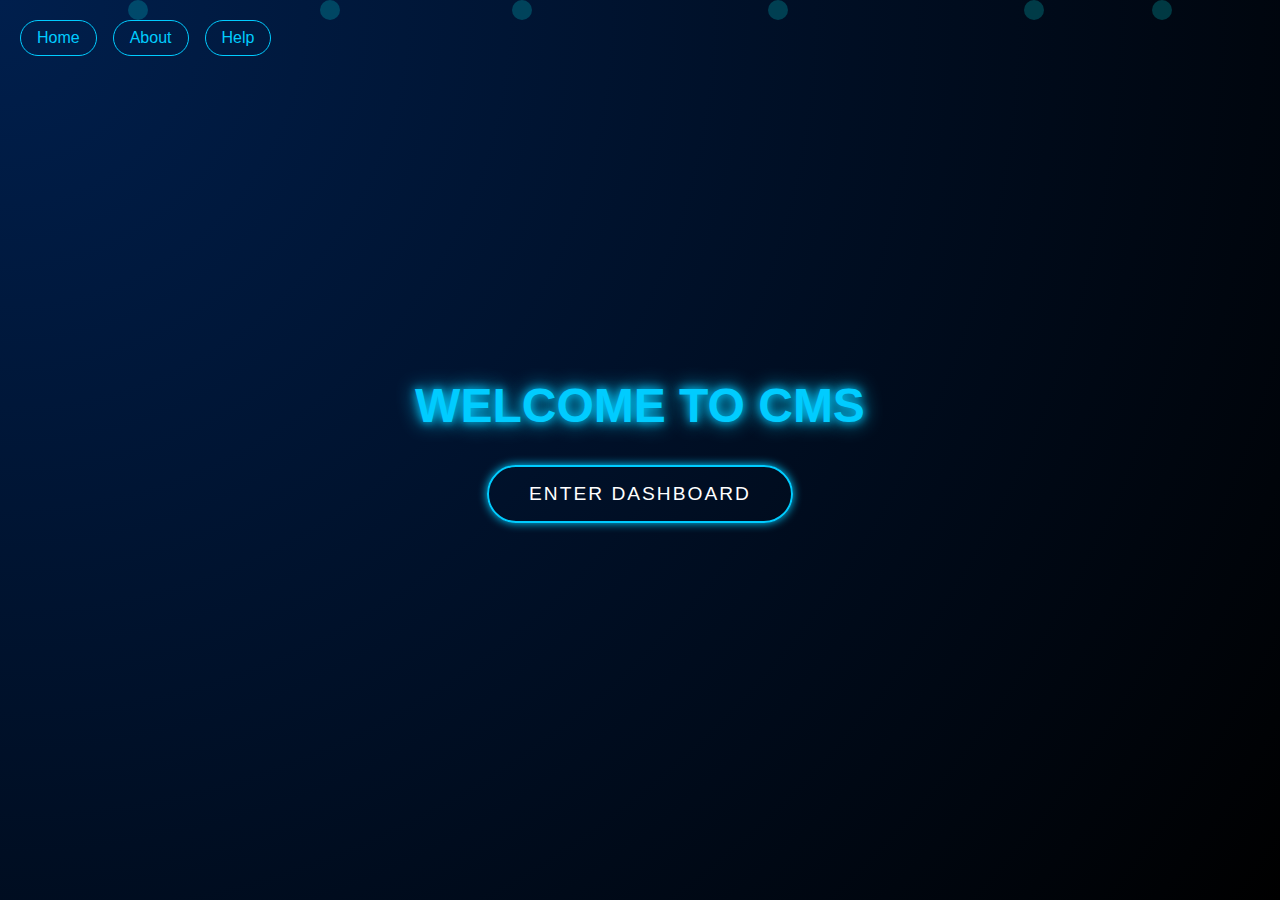
<file: index.html>
<!DOCTYPE html>
<html lang="en">
<head>
  <meta charset="UTF-8" />
  <meta name="viewport" content="width=device-width, initial-scale=1.0"/>
  <title>Welcome to CMS</title>
  <style>
    * {
      margin: 0;
      padding: 0;
      box-sizing: border-box;
    }

    body {
      height: 100vh;
      font-family: 'Orbitron', sans-serif;
      background: radial-gradient(circle at top left, #001f4d, #000000);
      color: #fff;
      display: flex;
      flex-direction: column;
      align-items: center;
      justify-content: center;
      overflow: hidden;
      position: relative;
    }

    @import url('https://fonts.googleapis.com/css2?family=Orbitron:wght@600&display=swap');

    .glow-title {
      font-size: 3rem;
      text-transform: uppercase;
      text-align: center;
      margin-bottom: 2rem;
      color: #00ccff;
      text-shadow: 0 0 10px #00ccff, 0 0 20px #00ccff;
    }

    .button-container a {
      text-decoration: none;
    }

    .start-button {
      padding: 1rem 2.5rem;
      font-size: 1.2rem;
      color: #fff;
      background: transparent;
      border: 2px solid #00ccff;
      border-radius: 30px;
      cursor: pointer;
      text-transform: uppercase;
      letter-spacing: 2px;
      transition: all 0.3s ease;
      box-shadow: 0 0 10px #00ccff;
    }

    .start-button:hover {
      background-color: #00ccff;
      color: #000;
      box-shadow: 0 0 20px #00e6ff, 0 0 30px #00e6ff;
    }

    .nav {
      position: absolute;
      top: 20px;
      left: 20px;
      display: flex;
      gap: 1rem;
    }

    .nav a {
      text-decoration: none;
      color: #00ccff;
      font-size: 1rem;
      padding: 0.5rem 1rem;
      border: 1px solid #00ccff;
      border-radius: 20px;
      transition: 0.3s;
    }

    .nav a:hover {
      background-color: #00ccff;
      color: #000;
    }

    /* Floating animated lights */
    .bg-lights {
      position: absolute;
      width: 100%;
      height: 100%;
      overflow: hidden;
      z-index: -1;
    }

    .bg-lights span {
      position: absolute;
      display: block;
      width: 20px;
      height: 20px;
      background: rgba(0, 255, 255, 0.2);
      animation: float 10s linear infinite;
      border-radius: 50%;
    }

    @keyframes float {
      0% {
        transform: translateY(100vh) scale(0.5);
        opacity: 0;
      }
      100% {
        transform: translateY(-10vh) scale(1);
        opacity: 1;
      }
    }

    /* Random light positions and delays */
    .bg-lights span:nth-child(1) { left: 10%; animation-delay: 0s; }
    .bg-lights span:nth-child(2) { left: 25%; animation-delay: 2s; }
    .bg-lights span:nth-child(3) { left: 40%; animation-delay: 4s; }
    .bg-lights span:nth-child(4) { left: 60%; animation-delay: 1s; }
    .bg-lights span:nth-child(5) { left: 80%; animation-delay: 3s; }
    .bg-lights span:nth-child(6) { left: 90%; animation-delay: 6s; }
  </style>

  <!-- internal css for floating icons -->
  <style>
    .floating-bubble {
         position: absolute;
         bottom: 0;
         font-size: 1.5rem;
         opacity: 0.8;
         animation: floatUp 4s linear forwards;
         pointer-events: none;
    }

    @keyframes floatUp {
      0% {
         transform: translateY(0) scale(1);
         opacity: 1;
         }
      100% {
        transform: translateY(-100vh) scale(1.5);
        opacity: 0;
      }
    }
  </style>

</head>

<body>

  <!-- Navigation -->
  <div class="nav">
    <a href="./home.html">Home</a>
    <a href="#about">About</a>
    <a href="#help">Help</a>
  </div>

  <!-- Background Lights -->
  <div class="bg-lights">
    <span></span><span></span><span></span><span></span><span></span><span></span>
  </div>

  <!-- Hero Content -->
  <h1 class="glow-title">Welcome to CMS</h1>
  <div class="button-container">
    <a href="./home.html"><button class="start-button">Enter Dashboard</button></a>
  </div>

<!-- for floating annimation of icons -->
  <script>
  const emojis = ["📇", "✍️", "🗑️", "📞", "📬", "👤"];

  function createBubble() {
    const bubble = document.createElement("div");
    bubble.classList.add("floating-bubble");
    bubble.textContent = emojis[Math.floor(Math.random() * emojis.length)];
    bubble.style.left = Math.random() * 100 + "vw";
    bubble.style.fontSize = (Math.random() * 10 + 16) + "px";
    document.body.appendChild(bubble);

    setTimeout(() => {
      bubble.remove();
    }, 4000);
  }

  setInterval(createBubble, 1500);
</script>

</body>
</html>
</file>
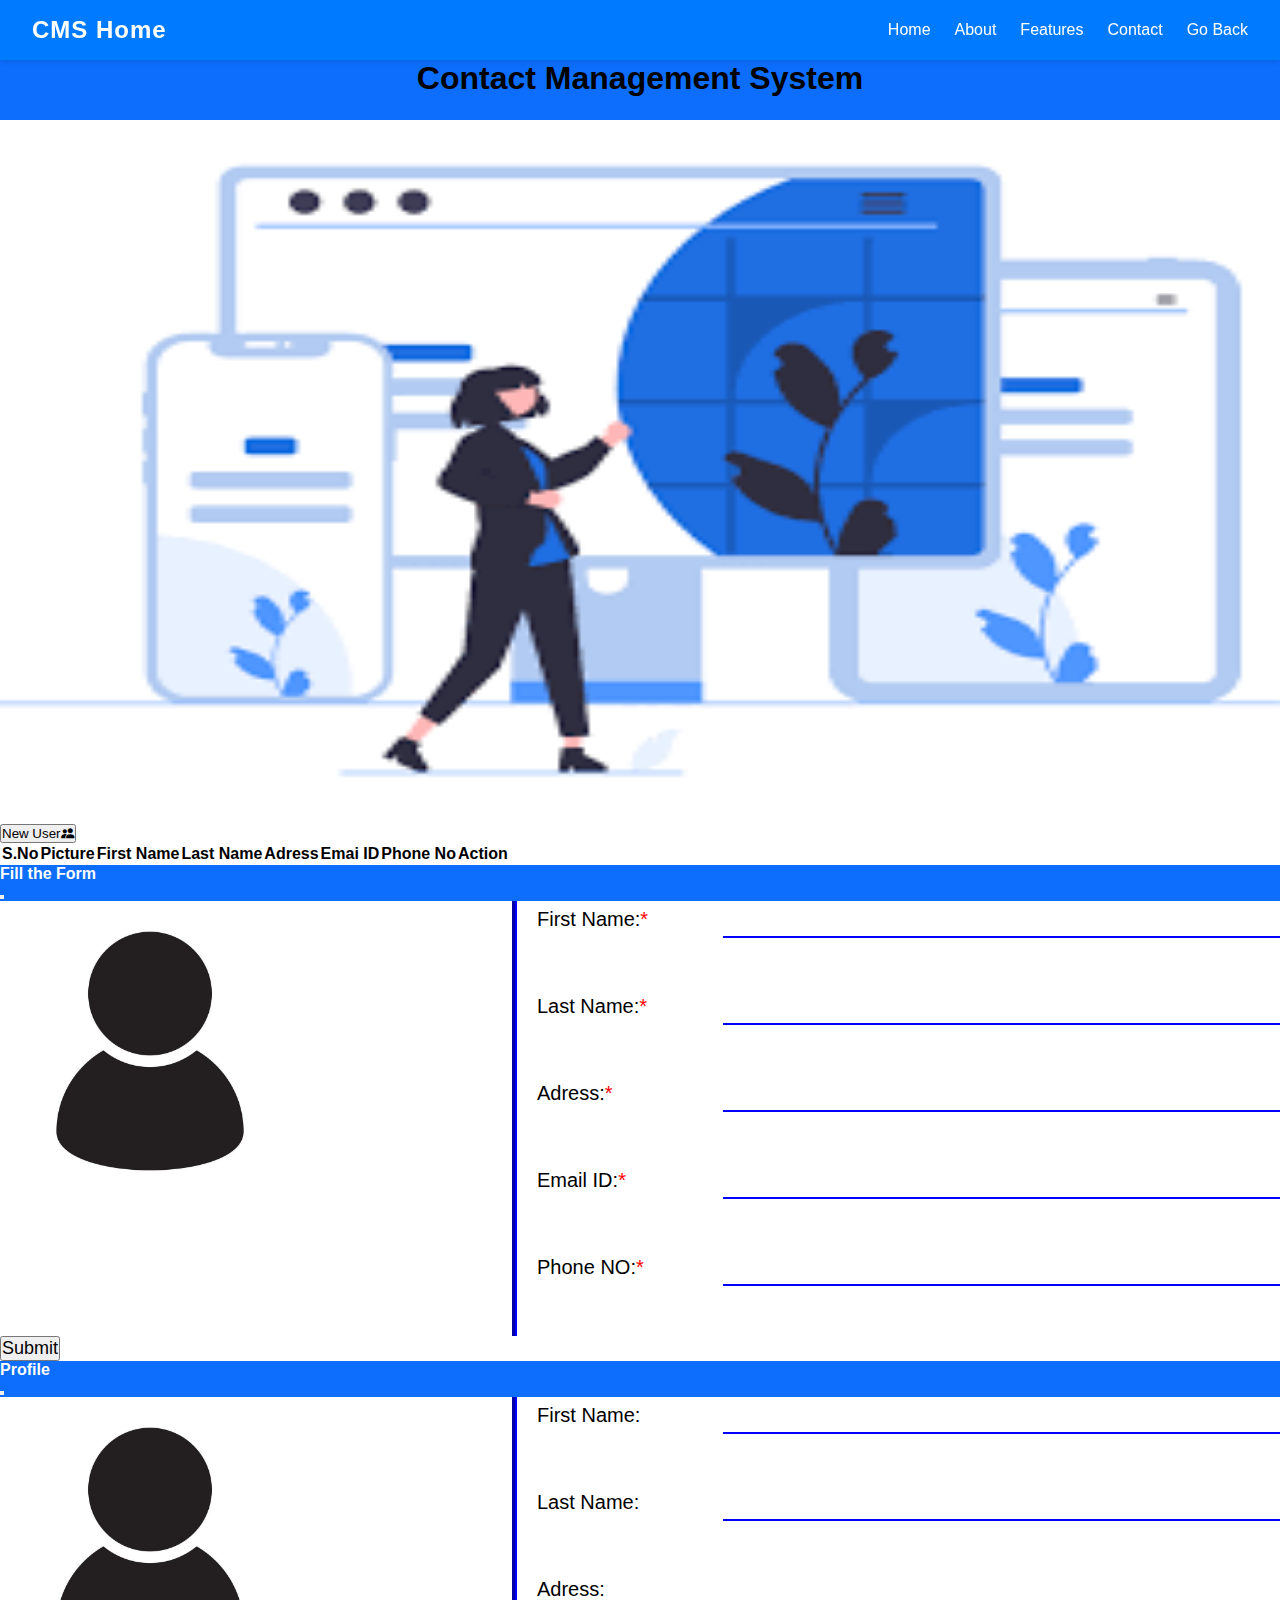
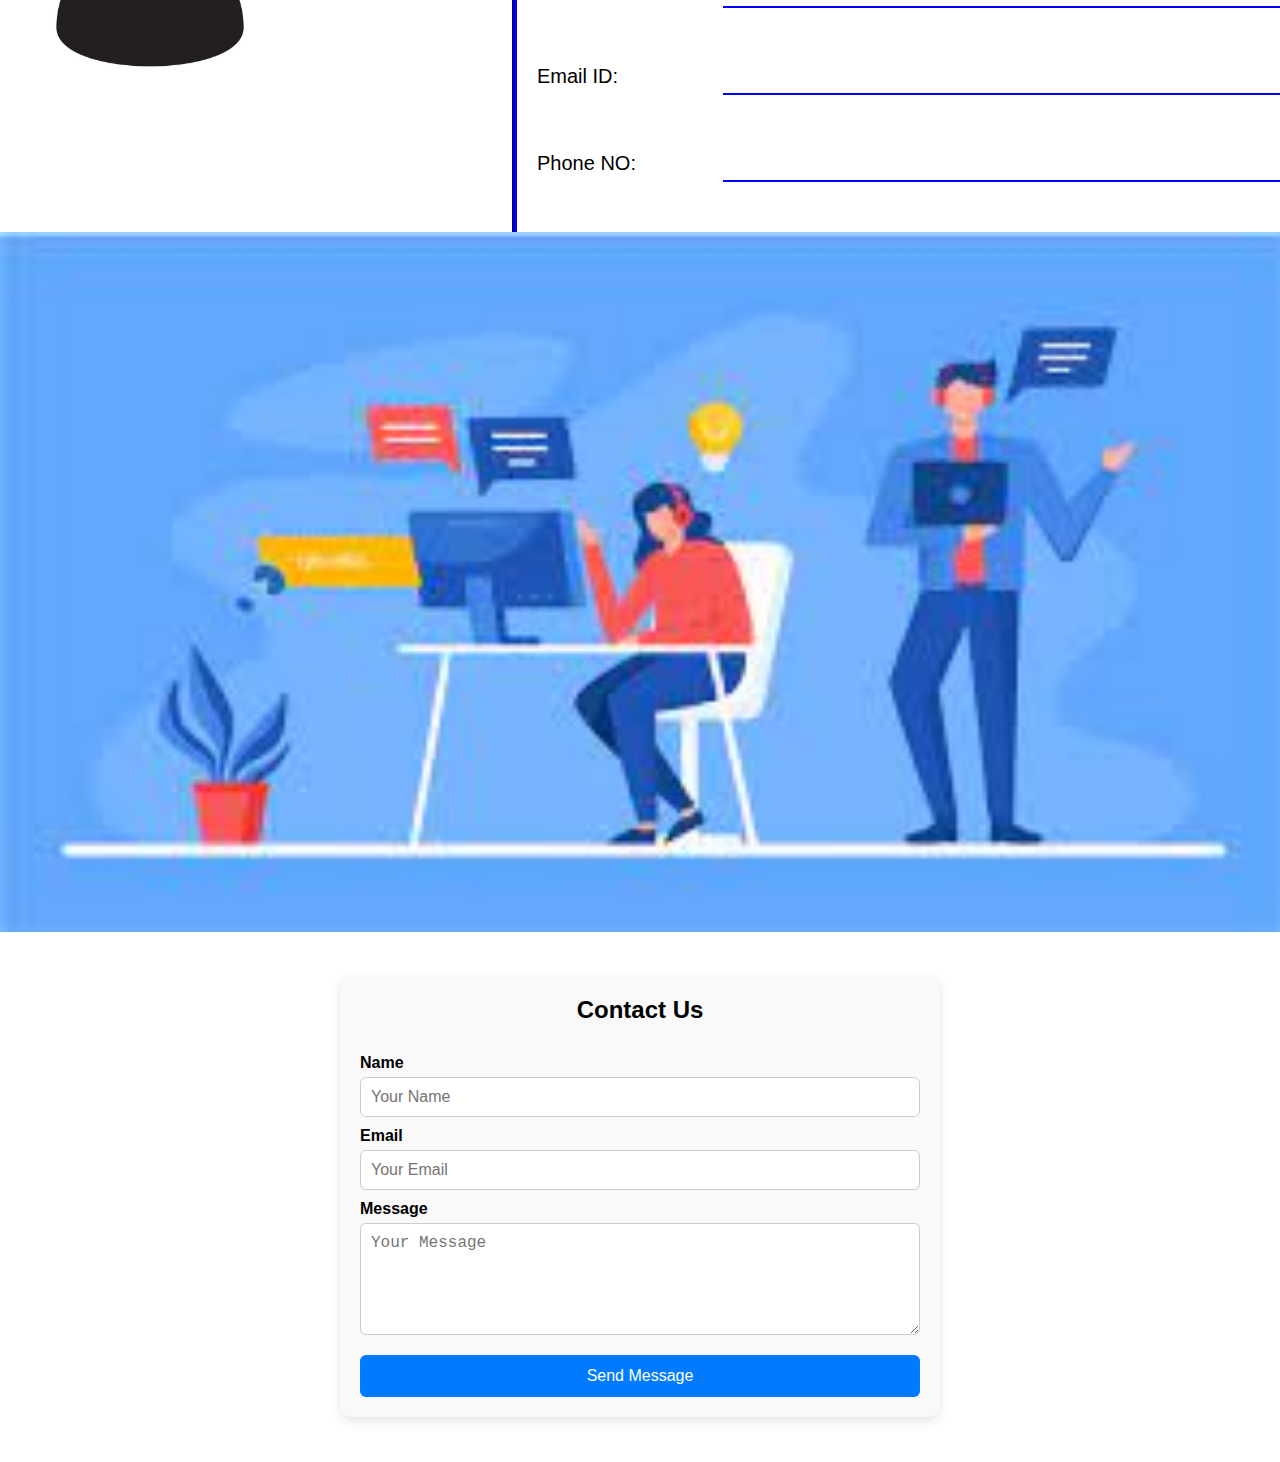
<file: home.html>
<!doctype html>
<html lang="en">

  <head>
    <!-- Required meta tags -->
    <meta charset="utf-8">
    <meta name="viewport" content="width=device-width, initial-scale=1">

    <!-- Bootstrap CSS -->
    <link href="https://cdn.jsdelivr.net/npm/bootstrap@5.0.2/dist/css/bootstrap.min.css" rel="stylesheet" integrity="sha384-EVSTQN3/azprG1Anm3QDgpJLIm9Nao0Yz1ztcQTwFspd3yD65VohhpuuCOmLASjC" crossorigin="anonymous">
    <!-- BootStrap5 Icons CDN  -->
    <link rel="stylesheet" href="https://cdn.jsdelivr.net/npm/bootstrap-icons@1.13.1/font/bootstrap-icons.min.css">
    
    <title>CRUD Operations</title>
    <link rel="stylesheet" href="./style.css">
  </head>

<!-- internal css for nav bar of home page -->
<style>
    * {
      margin: 0;
      padding: 0;
      box-sizing: border-box;
    }

    body {
      font-family: 'Segoe UI', Tahoma, Geneva, Verdana, sans-serif;
    }

    nav {
      background-color: #007bff;
      padding: 1rem 2rem;
      box-shadow: 0 2px 6px rgba(0,0,0,0.1);
      display: flex;
      align-items: center;
      justify-content: space-between;
      position: sticky;
      /* position: inherit; */
      top: 0;
      z-index: 1000;
    }

    .logo {
      font-size: 1.5rem;
      font-weight: bold;
      color: white;
      letter-spacing: 1px;
    }

    .nav-links {
      display: flex;
      gap: 1.5rem;
    }

    .nav-links a {
      color: white;
      text-decoration: none;
      font-size: 1rem;
      transition: color 0.3s ease;
    }

    .nav-links a:hover {
      color: #ffdd57;
    }

    @media (max-width: 768px) {
      .nav-links {
        flex-direction: column;
        background-color: #0069d9;
        position: absolute;
        top: 100%;
        left: 0;
        right: 0;
        display: none;
        padding: 1rem 2rem;
      }

      .nav-links.active {
        display: flex;
      }

      .menu-toggle {
        display: block;
        cursor: pointer;
        color: white;
        font-size: 1.5rem;
      }
    }

    .menu-toggle {
      display: none;
    }
  </style>


  
<body>

   <!-- navBar -->
  <nav>
    <div class="logo">CMS Home</div>
    <div class="menu-toggle" onclick="toggleMenu()">☰</div>
    <div class="nav-links" id="navLinks">
      <a href="./home.html">Home</a>
      <a href="#about">About</a>
      <a href="#features">Features</a>
      <a href="#contact">Contact</a>
      <a href="./index.html">Go Back</a>
    </div>
  </nav>

  <script>
    function toggleMenu() {
      document.getElementById('navLinks').classList.toggle('active');
    }
  </script>
  <!-- navBar -->


    <section class="p-3">
        <div clsaa="row">
            <div class="col-12">
                <h1  width="100" height ="100">Contact Management System</h1>
                 <img class="img1" src="./pg4.png">
                <br>
                 <button class="btn btn-primary newUser" data-bs-toggle="modal" data-bs-target="#userForm" id="features">New User<i class="bi bi-people-fill"></i></button>
            </div>
        </div>

        <div class="row">
            <div class="col-12">
                <table class = "table table-striped table-hover mt-3 text-center table-bordered">
   
                    <thead>
                        <tr>
                            <th>S.No</th>
                            <th>Picture</th>
                            <th>First Name</th>
                            <th>Last Name</th>
                            <th>Adress</th>
                            <th>Emai ID</th>
                            <th>Phone No</th>
                            <th>Action</th>
                            
                        </tr>
                    </thead>

                    <tbody id="data">
                        <!-- <tr>
                        <td>1</td>
                        <td><img src ="./profile-icon-design-free-vector.jpg" alt ="" width="50" height="50"></td>
                        <td>Sindhujarani</td>
                        <td>Sahu</td>
                        <td>India</td>
                        <td>sindhujaranisahu1212@gmail.com</td>
                        <td>9078036270</td>
                        <td>
                            <button class="btn btn-success" data-bs-toggle="modal" data-bs-target="#readData"><i class="bi bi-eye"></i></button>
                            <button class="btn btn-primary"><i class="bi bi-pencil-square"></i></button>
                            <button class="btn btn-danger"><i class="bi bi-trash3-fill"></i></button>
                        </td>
                        </tr>  -->
                    </tbody>

                </table>
            </div>
        </div>

        <!-- <img src="./pg2.png"> -->

    </section>

    <!-- Modal Form -->
     <div class ="modal fade" id="userForm">
        <div class="modal-dialog modal-dialog-centered modal-lg">
            <div class="modal-content">

               <div class = "modal-header">
                  <h4 class="modal-title">Fill the Form</h4>
                  <button type="button" class="btn-close" data-bs-dismiss="modal" aria-label="Close"></button>
               </div>

               <div class="modal-body">

                  <form action="#" id="myForm">
                    <div class="card imgholder">
                       <label for="imgInput" class="upload">
                        <input type="file" nmae="" id="imgInput">
                        <i class="bi bi-plus-circle-dotted"></i>
                       </label>
                       <img src="./profile-icon-design-free-vector.jpg" alt="" width="300" height="300" class="img"/>
                    </div>

                   <div class="inputField">
                     <div>
                        <label for="FirstName">First Name:</label>
                        <input type="text" name="" id="FirstName" required>
                     </div>
                      <div>
                        <label for="LastName">Last Name:</label>
                        <input type="text" name="" id="LastName" required>
                     </div>
                      <div>
                        <label for="Adress">Adress:</label>
                        <input type="text" name="" id="Adress" required>
                     </div>
                      <div>
                        <label for="EmailID">Email ID:</label>
                        <input type="email" name="" id="EmailID" required>
                     </div>
                     <div>
                        <label for="Phone">Phone NO:</label>
                        <input type="text" name="" id="Phone" minlength="10" maxlenght="10" required>
                     </div>
                   </div>
                  </form> 

               </div>

               <div class="modal-footer">
                <button type="submit" form ="myForm" class="btn btn-primary submit">Submit</button>
               </div>

            </div>
        </div>

     </div>

    <!-- Read Data Modal -->
      <div class ="modal fade" id="readData">
        <div class="modal-dialog modal-dialog-centered modal-lg">
            <div class="modal-content">

               <div class = "modal-header">
                  <h4 class="modal-title">Profile</h4>
                  <button type="button" class="btn-close" data-bs-dismiss="modal" aria-label="Close"></button>
               </div>

               <div class="modal-body">

                  <form action="#" id="myForm">
                    <div class="card imgholder">
                       <img src="./profile-icon-design-free-vector.jpg" alt="" width="300" height="300" class="showImg" >
                    </div>

                   <div class="inputField">
                     <div>
                        <label for="FirstName">First Name:</label>
                        <input type="text" name="" id="showFirstName" disabled>
                     </div>
                      <div>
                        <label for="LastName:">Last Name:</label>
                        <input type="text" name="" id="showLastName" disabled>
                     </div>
                      <div>
                        <label for="Adress">Adress:</label>
                        <input type="text" name="" id="showAdress" disabled>
                     </div>
                      <div>
                        <label for="EmailID">Email ID:</label>
                        <input type="email" name="" id="showEmailID" disabled>
                     </div>
                     <div>
                        <label for="Phone">Phone NO:</label>
                        <input type="tel" name="" id="showPhone" minlength="10" maxlenght="10" disabled>
                     </div>
                   </div>
                  </form> 

               </div>
            </div>
        </div>
     </div>

   <img class="img2" src="./pg6.jpg">

   <section class="contact-section" id="contact">
      <h2>Contact Us</h2>
      <form class="contact-form">
            <label for="name">Name</label>
            <input type="text" id="name" placeholder="Your Name" required>
 
            <label for="email">Email</label>
            <input type="email" id="email" placeholder="Your Email" required>

            <label for="message">Message</label>
            <textarea id="message" placeholder="Your Message" rows="5" required></textarea>

            <button type="submit">Send Message</button>
      </form>
   </section>

    <!-- Option 1: Bootstrap Bundle with Popper -->
    <script src="https://cdn.jsdelivr.net/npm/bootstrap@5.0.2/dist/js/bootstrap.bundle.min.js" integrity="sha384-MrcW6ZMFYlzcLA8Nl+NtUVF0sA7MsXsP1UyJoMp4YLEuNSfAP+JcXn/tWtIaxVXM" crossorigin="anonymous"></script>

   
    <!-- <script src="app.js"></script> -->
     <script src="appp.js"></script>
  </body>

</html>
</file>
<file: style.css>
table tr td{
    vertical-align: middle;
 }

 td button{
    margin: 5px
 }

 td button i{
     font-size: 30px;
 }

 .modal-header{
    background-color: #0d6efd;
    color: #fff;
 }

 .modal-body form{
    display: flex;
    justify-content: space-between;
    align-items: flex-start;
    padding: 0;
 }

 .modal-body form .imgholder{
    /* flex-basis: 32%;
    height: 100%; */
    width: 300px;
    height: 300px;
    position:relative;
    border-radius: 20px;
    overflow:hidden;
 }

 .imgholder .upload{
    position:absolute;
    bottom: 0;
    left: 10;
    width:100%;
    height: 50%;
    background: rgba(0, 0, 0, 0.3);
    display: none;
    justify-content: center;
    align-items: center;
    cursor: pointer;

 }
 .upload i{
    color: #fff;
    font-size: 35px;
 }
 .imgholder:hover .upload {
    display: flex;
 }

 .imgholder .upload input{
    display: none;
 }

 .modal-body form .inputField{
    flex-basis: 60%;
    border-left: 5px groove blue;
    padding-left: 20px;
 }

 form .inputField > div{
    width: 100%;
    display: flex;
    justify-content: space-between;
    align-items: center;
    margin-bottom: 50px;
 }
 form .inputField > div label{
    font-size: 20px;
    font-weight: 500;
 }

 #userForm form .inputField > div label::after{
    content: "*";
    color:red;
 }

 form .inputField > div input{
    width: 75%;
    padding: 10px;
    border: none;
    outline: none;
    background: transparent;
    border-bottom: 2px solid  blue;
 }

 .modal-footer .submit{
    font-size: 18px;
 }



 #readData form.inputField > div input{
    color: #000;
    font-size: 18px;
 }

 h1{
    background-color: #0d6efd;
    text-align: center;
    font-style:normal;
    width: 100%;
    height: 60px;

 }

 /* for first image */
.img1 {
   /* height: 10%; */
   width: 100%;
   height: 700px;
   position: inherit;
}

/* for last image */
.img2 {
   /* height: 10%; */
   width: 100%;
   height: 700px;
   position: inherit;
}

/* for table image size  */
/* img
{
   width: 50%;
   height: 100px;
   position: inherit;
} */




/* for Contact Us Last section  of Home page */
.contact-section {
  max-width: 600px;
  margin: 40px auto;
  padding: 20px;
  background: #f9f9f9;
  border-radius: 12px;
  box-shadow: 0 4px 12px rgba(0,0,0,0.1);
}

.contact-section h2 {
  text-align: center;
  margin-bottom: 20px;
}

.contact-form {
  display: flex;
  flex-direction: column;
}

.contact-form label {
  margin-top: 10px;
  font-weight: bold;
}

.contact-form input,
.contact-form textarea {
  padding: 10px;
  margin-top: 5px;
  border: 1px solid #ccc;
  border-radius: 6px;
  font-size: 1rem;
}

.contact-form button {
  margin-top: 20px;
  padding: 12px;
  background-color: #007bff;
  color: white;
  border: none;
  border-radius: 6px;
  font-size: 1rem;
  cursor: pointer;
}

.contact-form button:hover {
  background-color: #0056b3;
}
</file>
